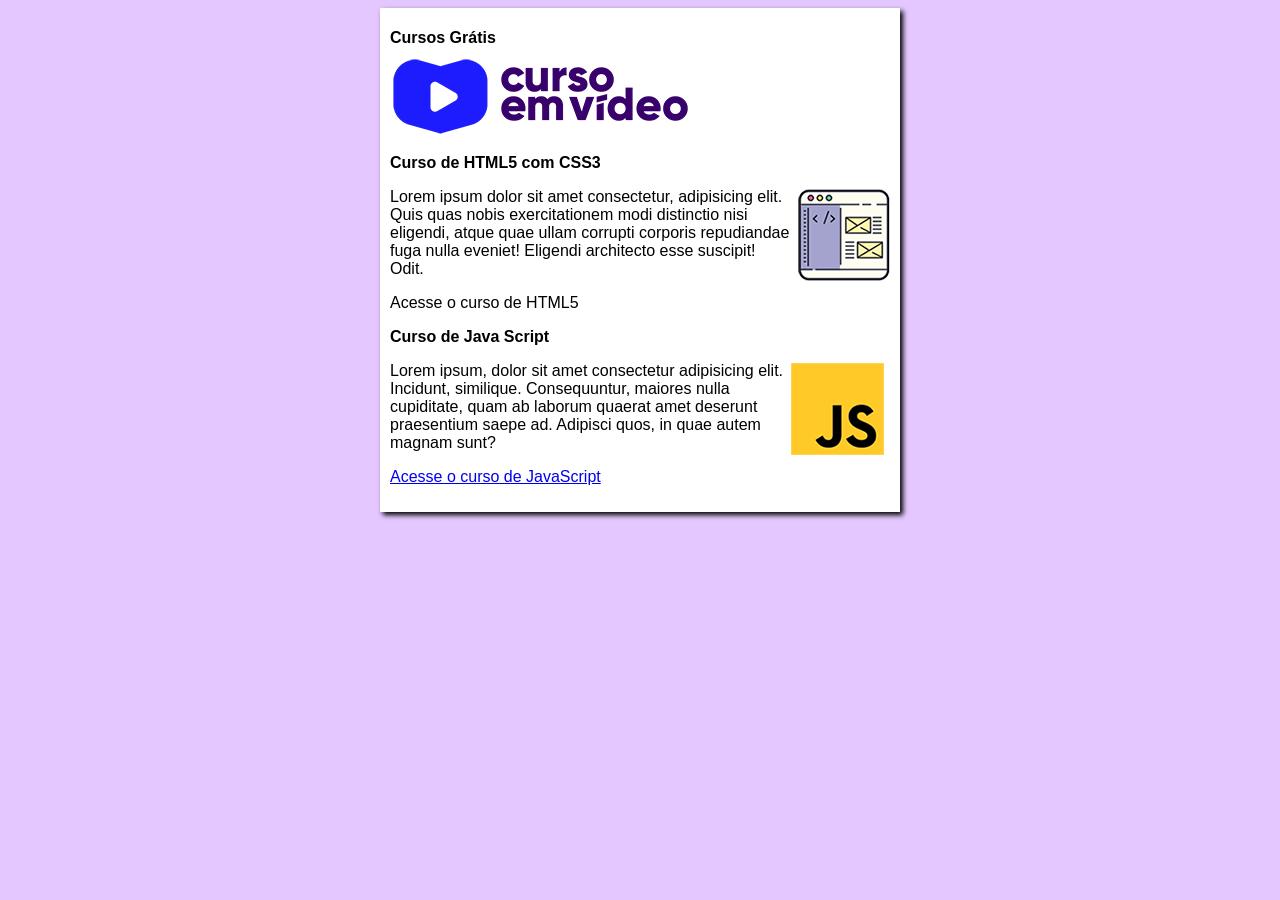
<file: estilos/index.html>
<!DOCTYPE html>
<html lang="pt-br">
<head>
    <meta charset="UTF-8">
    <meta name="viewport" content="width=device-width, initial-scale=1.0">
    <title>Curso em Vídeo</title>
    <link rel="stylesheet" href="style.css">
</head>
<body>
   <main>
    
    <header>
      <h1>Cursos Grátis</h1>
      <img src="imagens site/curso-em-video-cor.png" alt="Curso em Vídeo">
    </header>
    <article>
        <h2>Curso de HTML5 com CSS3</h2>
        <img class="lado" src="imagens site/curso-html-css.png" alt="Curso HTML">
        <p>Lorem ipsum dolor sit amet consectetur, adipisicing elit. Quis quas nobis exercitationem modi distinctio nisi eligendi, atque quae ullam corrupti corporis repudiandae fuga nulla eveniet! Eligendi architecto esse suscipit! Odit.</p>
        <p>Acesse o curso de HTML5</p>
    </article>
    <article>
        <h2>Curso de Java Script</h2>
        <img class="lado" src="imagens site/curso-javascript.png" alt="Curso JS">
        <p>Lorem ipsum, dolor sit amet consectetur adipisicing elit. Incidunt, similique. Consequuntur, maiores nulla cupiditate, quam ab laborum quaerat amet deserunt praesentium saepe ad. Adipisci quos, in quae autem magnam sunt?</p>
        <P><a href="https://www.youtube.com/live/2Y0HXnYpn9E?si=bd0aJYiezrhnhC7q">Acesse o curso de JavaScript</a></P>
    </article>

 
   </main> 
</body>
</html>
</file>
<file: estilos/style.css>
* {
    font-family: Arial;
    font-size: 16px;
}

body {
    background-color: rgb(228, 199, 255);

}

main {
    background-color: white;
    width: 500px;
    margin: auto;
    box-shadow: 3px 3px 5px black;
    padding: 10px;
}

img.lado {
    float: right;
}
</file>
